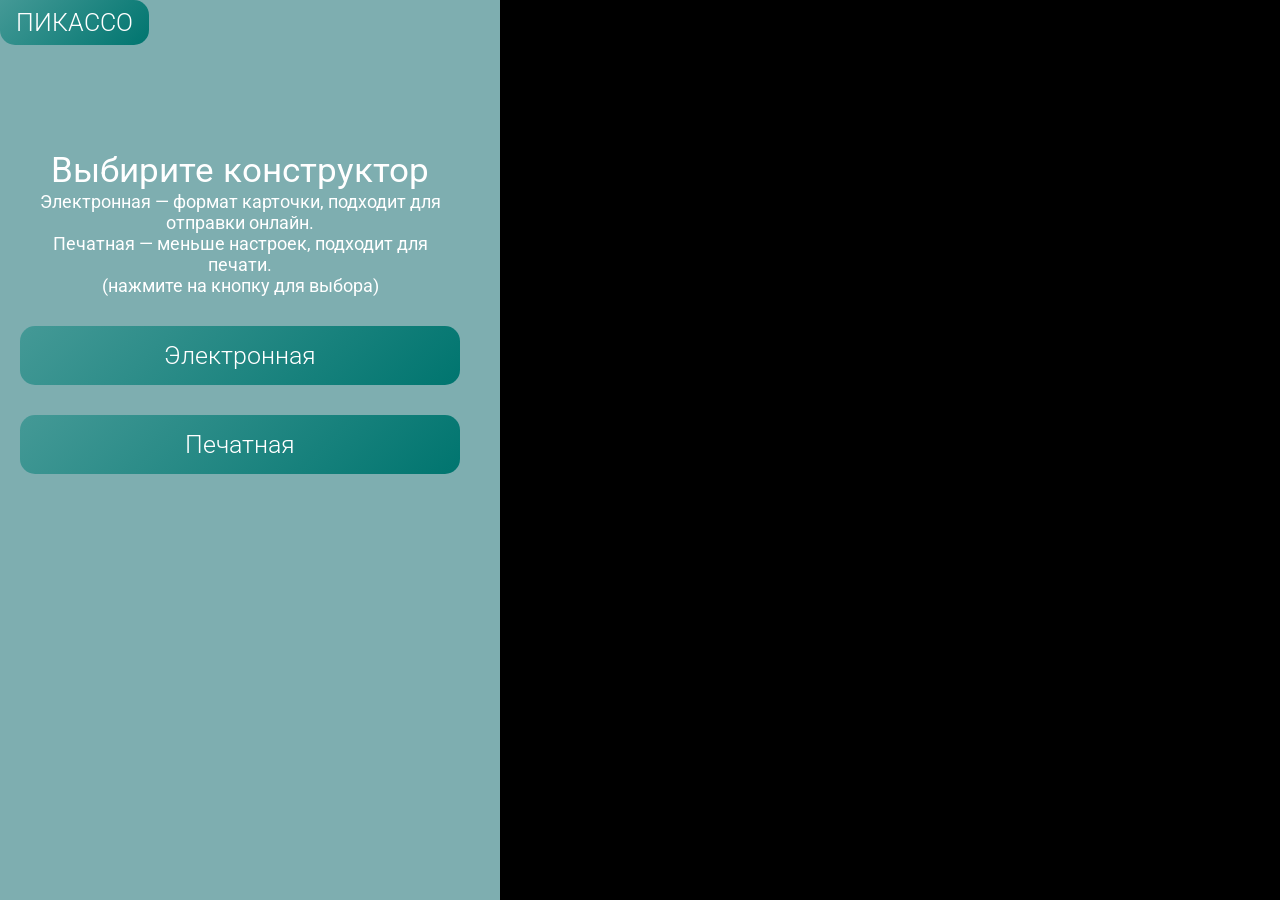
<file: home.html>
<!DOCTYPE html>
<html lang="ru">
<head>
  <meta charset="UTF-8" />
  <meta name="viewport" content="width=device-width, initial-scale=1.0" />
  <meta http-equiv="Access-Control-Allow-Origin" content="*">
  <title>Пикассо</title>

  <link rel="stylesheet" href="./styles.css?v=7">

  <!-- <link rel="preconnect" href="https://fonts.googleapis.com">
  <link rel="preconnect" href="https://fonts.gstatic.com" crossorigin>
  <link href="https://fonts.googleapis.com/css2?family=Archivo:ital,wght@0,100..900;1,100..900&family=Inter:ital,opsz,wght@0,14..32,100..900;1,14..32,100..900&family=Roboto:ital,wght@0,100..900;1,100..900&display=swap" rel="stylesheet"> -->
</head>

<body>
  
  <header>
    <div class="logo">ПИКАССО</div>
  </header>

  <div class="background"></div>

  <div class="content">

    <div class="head-content">
      <h1>
        Выбирите конструктор
      </h1>

      <h3>
        <div>
          Электронная — формат карточки, подходит для отправки онлайн.
        </div>
        <div>
          Печатная — меньше настроек, подходит для печати.
        </div>
        <div>
          (нажмите на кнопку для выбора)
        </div>
      </h3>

      <div class="head-div">
        <button class="big-button" onclick="window.open('digital.html')">Электронная</button>
        <button class="big-button" onclick="window.open('postcard.html')">Печатная</button>
      </div>
    </div>

  </div>
</body>
</html>
</file>
<file: styles.css>
@font-face {
  font-family: "Roboto";
  src: url("./Assets/Fonts/Roboto-Light.ttf") format("truetype");
  font-weight: 400;
  font-style: normal;
}

@font-face {
  font-family: "Roboto";
  src: url("./Assets/Fonts/Roboto-Italic.ttf") format("truetype");
  font-weight: 400;
  font-style: italic;
}

@font-face {
  font-family: "Roboto";
  src: url("./Assets/Fonts/Roboto-Regular.ttf") format("truetype");
  font-weight: 500;
  font-style: normal;
}

* {
  font-synthesis: none;
  margin: 0;
  padding: 0;
  box-sizing: border-box;
  
  font-family: "Roboto", sans-serif;
  font-optical-sizing: auto;
  /* font-weight: 400; */
  font-style: normal;
  font-variation-settings:
    "wdth" 100;
}

body {
  display: block;
  background: black;
  /* display: flex; */
  /* position: relative; */
  /* border: solid red; */
}

header {
  position: fixed;
  display: flex;
  justify-content: start;
  /* background: #7eaeb0; */
  max-width: 480px;
  width: 100%;
  z-index: 10;
}

.logo {
  background: linear-gradient(135deg, #449996, #00756F);
  color: white;
  padding: 8px 16px;
  border-radius: 0px 15px 15px 15px;
  font-size: 25px;
  font-style: normal;
}

.content {
  display: block;
  max-width: 480px;
}

.background {
  background: #7eaeb0;
  position: fixed;
  max-width: 500px;
  width: 100%;
  height: 100%;
  z-index: -1;
}

.head-content {
  display: block;
  justify-content: center;
  text-align: center;
  padding: 0px 20px;
  padding-top: 150px;
  margin-bottom: 300px;
}

.head-div {
  display: grid;
}

h1 {
  font-size: 35px;
  color: white;
  font-weight: 500;
}

h2 {
  font-size: 25px;
  color: white;
  font-weight: 500;
}

h3 {
  font-size: 18px;
  color: white;
  font-weight: 500;
}

button {
  -webkit-tap-highlight-color: transparent;
}

.big-button {
  background: linear-gradient(135deg, #449996, #00756F);
  border: none;
  color: white;
  margin-top: 30px;
  padding: 15px 50px;
  border-radius: 15px;
  font-size: 25px;
  cursor: pointer;
  font-style: normal;
}
.big-button:active {
  background: linear-gradient(135deg, #15D566, #0D8E43);
  transform: scale(0.97);
}

.middle-button {
  background: linear-gradient(135deg, #449996, #00756F);
  border: none;
  color: white;
  margin-top: 10px;
  width: 100%;
  padding: 15px 30px;
  border-radius: 15px;
  font-size: 25px;
  cursor: pointer;
  font-style: normal;
}
.middle-button:active {
  background: linear-gradient(135deg, #15D566, #0D8E43);
  transform: scale(0.97);
}

.hidden-block {
  /* height: 500px; */
  display: none;
  opacity: 0;
  transform: translateY(50px);
  transition: all 0.6s ease;
}

.hidden-block.show {
  opacity: 1;
  transform: translateY(0);
}

.hidden-block.hide {
  opacity: 0;
  transform: translateY(50px);
}

.texture-content {
  margin-bottom: 300px;
}
.texture-content h2 {
  margin-bottom: 25px;
  text-align: center;
  padding: 0px 20px;
}
.texture-content h3 {
  margin-bottom: 25px;
  text-align: center;
  padding: 0px 20px;
}

.select-texture {
  /* margin-bottom: 500px; */
  align-items: center;
  width: 100%;
  overflow: hidden;
  position: relative;
}

.slider {
  display: flex;
  gap: 16px;
  overflow-x: auto;
  scroll-behavior: smooth;
  padding: 0px 20px;
}

.slider::-webkit-scrollbar {
  display: none;
}

.select-block {
  min-width: 300px;
  /* flex: 0 0 auto; */
  /* border-radius: 16px; */
  /* padding: 10px; */
  text-align: center;
  color: white;
  display: grid;
  align-items: end;
}

.select-block .middle-button {
  bottom: 0;
}

.cart {
  /* position: relative; */
  background: linear-gradient(135deg, #449996, #00756F);
  align-self: flex-start;
  padding-bottom: 10px;
}

.cart img {
  width: 100%;
  height: 180px;
  object-fit: cover;
  display: block;

  -webkit-mask-image: linear-gradient(
    to bottom,
    black 70%,
    transparent 100%
  );
  mask-image: linear-gradient(
    to bottom,
    black 70%,
    transparent 100%
  );
}

.cart-image {
  width: 100%;
  height: 180px;
  object-fit: cover;
  display: block;
  background-image: url("Assets/download_preset.png");
  background-size: cover;

  -webkit-mask-image: linear-gradient(
    to bottom,
    black 70%,
    transparent 100%
  );
  mask-image: linear-gradient(
    to bottom,
    black 70%,
    transparent 100%
  );
}

.cart p {
  color: white;
  text-align: left;
  padding-left: 20px;
  padding-right: 20px;
  font-weight: 200;
}
.cart-header {
  font-size: 25px;
  padding-top: 10px;
  padding-bottom: 10px;
}
.cart-p1, .cart-p2 {
  padding-top: 5px;
  padding-bottom: 5px;
  font-size: 15px;
}

.cart-footer{
  padding-top: 10px;
  padding-bottom: 10px;
  font-size: 15px;
  font-style: italic;
}

.nav {
  background: rgba(0,0,0,0.4);
  border: none;
  color: white;
  font-size: 28px;
  cursor: pointer;
  border-radius: 50%;
  z-index: 2;
  width: 50px;
  height: 50px;
  position: absolute;
  top: 50%;
  transform: translateY(-50%);
}

.nav.left {
  left: 5px;
}

.nav.right {
  right: 5px;
}

.select-constructor-content {
  margin-bottom: 300px;
}

.select-constructor-content h2 {
  margin-bottom: 25px;
  text-align: center;
  padding: 0px 20px;
}
.select-constructor-content h3 {
  margin-bottom: 25px;
  text-align: center;
  padding: 0px 20px;
}

.select-button {
  padding: 0px 20px;
}




.constructor-content {
  margin-bottom: 300px;
  text-align: center;
  padding: 0px 20px;
}

.input-button {
  position: relative;
  background: linear-gradient(135deg, #449996, #00756F);
  border-radius: 20px;
  overflow: hidden;
  margin: 10px 20px;
}
.toggle-button {
  display: flex;
  padding: 10px 20px;
  border: none;
  background: linear-gradient(135deg, #449996, #00756F);
  width: 100%;
  color: #fff;
  font-size: 16px;
  cursor: pointer;
  text-align: left;
  align-items: center;
}
.button-image {
  width: 25px;
  height: 25px;
  background-image: url('Assets/button\ icon\(+\).svg');
  background-size: cover;
  background-position: center;
  margin-right: 10px;
}
.button-image.expanded {
  background-image: url('Assets/button\ icon\(-\).svg');
}

.input-container {
  width: 100%;
  max-height: 0;
  overflow: hidden;
  transition: max-height 0.4s ease;
  color: white;
  font-size: 16px;
  display: grid;
}
/* Когда добавлен класс - увеличиваем высоту */
.input-container.expanded {
  max-height: 200px;
}
.input-container div {
  padding: 0px 20px;
  display: flex;
  align-items: center;
}
.input-container textarea {
  width: calc(100% - 10px);
  height: 35px;
  border-radius: 20px;
  padding: 8px;
  margin: 0px 0px 3px 5px;
  border: none;
  outline: none;
  font-size: 14px;
  transition: height 0.2s ease;
  resize: none;
}
.input-container input {
  width: 25px;
  height: 25px;
  margin: 5px 5px 5px 0px;
  transition: height 0.2s ease;
  resize: none;
}

.pattern-content {
  margin-bottom: 300px;
  text-align: center;
}

.promt-content {
  margin-bottom: 300px;
  text-align: center;
  padding: 0px 20px;
}

.promt-content h2 {
  margin-bottom: 25px;
  text-align: center;
}
.promt-content h3 {
  margin-bottom: 25px;
  text-align: center;
}


.promt-result {
  width: 100%;
  margin-top: 20px;
  height: 35px;
  border-radius: 20px;
  padding: 8px;
  border: none;
  outline: none;
  font-size: 14px;
  transition: height 0.2s ease;
  resize: none;
}

.result-content {
  margin-bottom: 300px;
}

.result-content h2 {
  margin-bottom: 25px;
  text-align: center;
  padding: 0px 20px;
}
.result-content h3 {
  margin-bottom: 25px;
  text-align: center;
  padding: 0px 20px;
}

.result-block {
  margin: 0px 40px;
}
</file>
